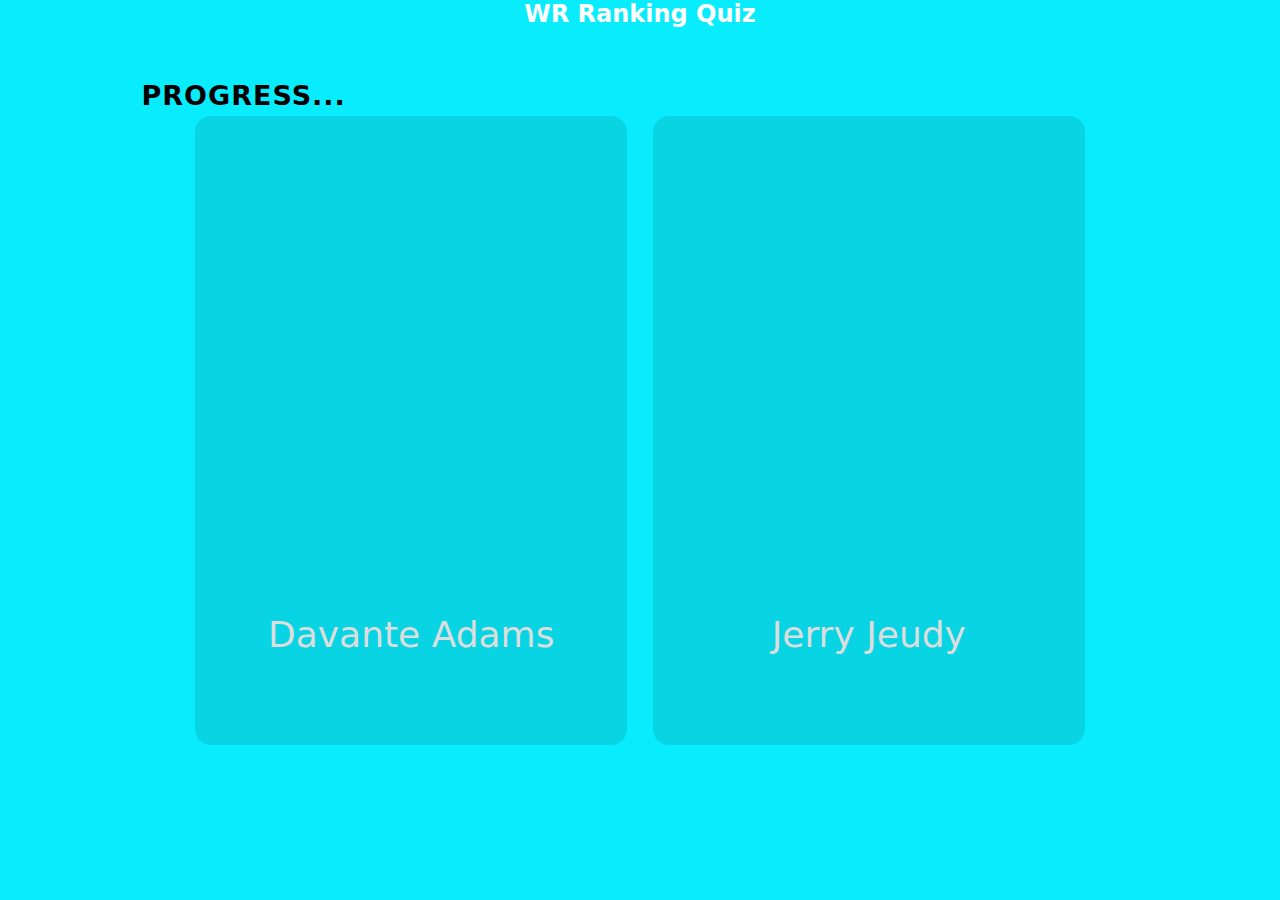
<file: index.html>
<html lang="en">

<head>
    <meta charset="UTF-8">
    <meta http-equiv="X-UA-Compatible" content="IE=edge">
    <meta name="viewport" content="width=device-width, initial-scale=1.0">
    <title>TNT WR Rankings</title>
    <link href="quiz.css" rel="stylesheet">
</head>

<body>

    <div id="stayhot">
        <h2>
            WR Ranking Quiz
        </h2>
    </div>

    <ol type="1" id="results">
    </ol>
    <div id="buffer">
    </div>
    <ol type="1" id="consensus">
    </ol>
    <div id="progress">
        <div class="progress">

            <div id="completion" style="width: 0%;">PROGRESS...</div>

        </div>
    </div>

    <div id="wrapper">
        <div id="one" class="button" onclick="selected('one');">
            <div class="image"></div>
            <div class="text"></div>
        </div>
        <div id="two" class="button" onclick="selected('two');">
            <div class="image"></div>
            <div class="text"></div>
        </div>
    </div>

    <script>
        var names = ["Devonta Smith",
        "AJ Brown",
        "CeeDee Lamb",
        "Terry Mclaurin",
        "Justin Jefferson",
        "Amon Ra St. Brown",
        "Adam Thielen",
        "Chris Godwin",
        "Mike Evans",
        "Chris Olave",
        "Drake London",
        "Deebo Samuel",
        "D.K. Metcalf",
        "Deandre Hopkins",
        "Cooper Kupp",
        "Stefon Diggs",
        "Gabe Davis",
        "Tyreek Hill",
        "Jaylen Waddle",
        "Garrett Wilson",
        "Tee Higgins",
        "Amari Cooper",
        "George Pickens",
        "Michael Pittman Jr.",
        "Diontae Johnson",
        "Christian Kirk",
        "Keenan Allen",
        "Mike Williams",
        "Davante Adams",
        "Jerry Jeudy",
        ];

        function alph(number) {
            var baseChar = ("A").charCodeAt(0),
                letters = "";

            do {
                number -= 1;
                letters = String.fromCharCode(baseChar + (number % 26)) + letters;
                number = (number / 26) >> 0; // quick `floor`
            } while (number > 0);

            return letters;
        }

        function listReal(name, image, k) {
            this.name = name;
            this.image = image;
            this.k = k;
        }

        var iteration;
        var players;
        var list = [];

        for (let i = 0; i < names.length; i++) {
            iteration = "00";
            year = "2022";

            if (names[i] == "Jimmy Garoppolo" ||
                names[i] == "Jameis Winston" ||
                names[i] == "Andy Dalton") year = "2021";
            else if (names[i] == "Dak Prescott" ||
                names[i] == "Marcus Mariota" ||
                names[i] == "Joe Burrow") iteration = "01";
            else if (names[i] == "Daniel Jones") {
                iteration = "05";
                year = "2020"
            } else if (names[i] == "Derek Carr" ||
                names[i] == "Josh Allen" ||
                names[i] == "Davis Mills") iteration = "02";
            else if (names[i] == "Mac Jones") iteration = "05";
            else if (names[i] == "Baker Mayfield") year = "2020";
            else {
                iteration = "00";
                year = "2022";
            }


            players = new listReal(names[i], "https://www.pro-football-reference.com/req/20180910/images/headshots/" +
                (names[i].substring(names[i].indexOf(" ") + 1, names[i].indexOf(" ") + 5) +
                    names[i].substring(0, 2) + iteration + "_" + year + ".jpg"), alph(i + 1));
                    console.log(players)
            list.push(players);
        }
    </script>

    <script src="./quiz.js"></script>

</body>

</html>
</file>
<file: quiz.css>
html,
body {
    width: 100%;
    height: 100%;
    margin: 0;
    color: white;
    background-color: #09ecfd;
    font-family: -apple-system, system-ui, BlinkMacSystemFont, "Segoe UI", Roboto, "Helvetica Neue", Arial, sans-serif;
    text-align: center;
}

#wrapper {
    position: relative;
    height: 85%;
    margin: 0;
    padding: 0;
}

.button {
    display: inline-block;
    box-sizing: border-box;
    position: absolute;
    font-size: 4vmin;
    height: calc(85vmin - 136px);
    min-height: calc(70% - 136px);
    width: 48vmin;
    margin: 0;
    touch-action: manipulation;
    cursor: pointer;
    color: #ddd;
    background-color: rgba(0, 0, 0, 0.1);
    background-repeat: no-repeat;
    background-size: auto 44vmin;
    animation-name: slide;
    border-radius: 1rem;
}

.button .image {
    width: calc(100% - 2vmin);
    height: 62%;
    margin: 1vmin;
    background-repeat: no-repeat;
    background-size: contain;
    background-position: center;
    animation: 3s linear 1s slidein;
}

.button .text {
    display: flex;
    justify-content: center;
    flex-direction: column;
    height: calc(38% - 2vmin);
    margin: 0 1vmin;
    animation: 3s linear 1s slidein;
}

.button:nth-of-type(1) {
    right: 51%;
}

.button:nth-of-type(2) {
    left: 51%;
}

#adsp {
    position: absolute;
    bottom: 0;
    height: 116px;
    width: 100%;
    left: 50%;
    padding: 10px;
    transform: translateX(-50%);
    overflow: hidden;
}

#adsp iframe {
    border: none;
    overflow: hidden;
}

.progress {
    max-width: calc(80% - 3vh);
    min-width: 50%;
    height: 4vh;
    margin: auto;
    background: #09ecfd;
    text-align: left;
    font-size: 3vh;
    color: black;
    letter-spacing: 1px;
    font-weight: bold;
}

#completion {
    height: 100%;
    width: 0%;
    background: #f3ef34;
}

ol {
    width: calc(85% - 2vh);
    text-align: left;
    margin-left: calc(12% - 2vh);
    margin-right: calc(15% - 2vh);
    column-count: 2;
    column-gap: calc(15% - 2vh);
}

header {
    color: #a81909;
}

#stayhotpic {
    width: 100%;
    min-height: 1vmin;
    max-height: 21vmin;
    object-fit: cover;
    margin: auto;
    background-repeat: no-repeat;
    background-size: contain;
    background-position: center;
}

button {
    background-color: #09ecfd;
    border: none;
    color: black;
    padding: 15px 32px;
    text-align: center;
    text-decoration: none;
    display: inline-block;
    font-size: 16px;
}
</file>
